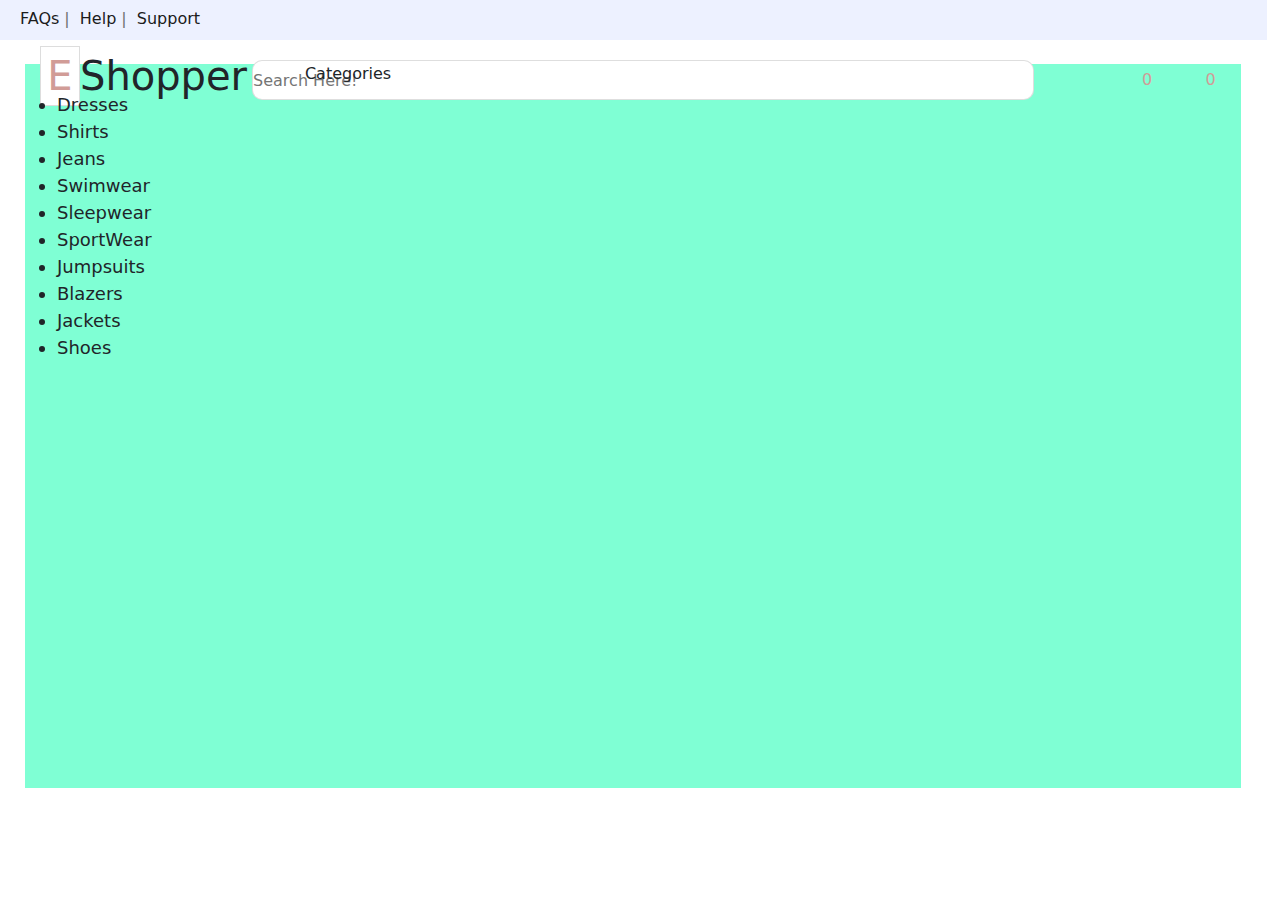
<file: temp/temp.html>
<!DOCTYPE html>
<html lang="en">

<head>
    <meta charset="UTF-8">
    <meta name="viewport" content="width=device-width, initial-scale=1.0">
    <title>E-shopper | B</title>
    <link rel="stylesheet" href="temp.css">
    <link rel="stylesheet" href="https://cdnjs.cloudflare.com/ajax/libs/font-awesome/6.5.2/css/all.min.css"
        integrity="sha512-SnH5WK+bZxgPHs44uWIX+LLJAJ9/2PkPKZ5QiAj6Ta86w+fsb2TkcmfRyVX3pBnMFcV7oQPJkl9QevSCWr3W6A=="
        crossorigin="anonymous" referrerpolicy="no-referrer" />
    <link href="https://cdn.jsdelivr.net/npm/bootstrap@5.3.3/dist/css/bootstrap.min.css" rel="stylesheet"
        integrity="sha384-QWTKZyjpPEjISv5WaRU9OFeRpok6YctnYmDr5pNlyT2bRjXh0JMhjY6hW+ALEwIH" crossorigin="anonymous">
</head>
<body>
<div class="main_wrapper"> <!--Open_main_wrapper Div-->

    <div class="topbar">  <!--Open_Topbar Div-->
        <div class="frow">
            <div class="fr-left-box">
                <div class="leftlink">
                    <a href="#">FAQs</a><span class="sp">|</span>
                    <a href="#">Help</a><span>|</span>
                    <a href="#">Support</a>
                </div>
            </div>
            <div class="fr-right-box">
                <div class="rightlink">
                    <i class="fa-brands fa-facebook-f"></i>
                    <i class="fa-brands fa-twitter"></i>
                    <i class="fa-brands fa-instagram"></i>
                    <i class="fa-brands fa-youtube"></i>
                    <i class="fa-brands fa-github"></i>

                </div>
            </div>
        </div>
        <!-- Top bar second Row -->
        <div class="srow">
            <div class="srow-left">
                <h1><span class="sp1">E</span> Shopper</h1>
            </div>
            <div class="srow-center co">
                <div class="searchbox">
                    <input type="text" class="searchbar" placeholder="Search Here!">
                    <span class="search_btn" id="search_btn"><i class="fa-solid fa-magnifying-glass "></i></span>
                </div>
            </div>
            <div class="srow-right">
                <button type="button" class="btn">
                    <i class="fa-solid fa-heart color-primary"></i>
                    <span class="color-primary">0</span>
                </button>
                <button type="button" class="btn">
                    <i class="fa-solid fa-cart-shopping color-primary"></i>
                    <span class="color-primary">0</span>
                </button>

            </div>
                           
         </div><!-- Close_Top bar Second Row  -->
         
    </div>  <!--Close_TopBar Div-->
    <br>
    <!--Open_Section Div-->
    <div class="section"> 
        <div class="ns">
            <h6>Categories</h6><br>
            <span><i class="fa-solid fa-angle-down"></i></span>
        </div>
        <div class="navbar-vertical">
                <ul>
                    <li>Dresses</li>
                    <li>Shirts</li>
                    <li>Jeans</li>
                    <li>Swimwear</li>
                    <li>Sleepwear</li>
                    <li>SportWear</li>
                    <li>Jumpsuits</li>
                    <li>Blazers</li>
                    <li>Jackets</li>
                    <li>Shoes</li>
                </ul>
            </div>

    </div> 
    <!--Close_Section Div-->




</div><!--Close_main_wrapper Div-->




</body>
</html>
</file>
<file: temp/temp.css>
* {
    margin: 0;
    padding: 0;
    box-sizing: border-box;
}

body {
    background-color: white;
    /* font-size: 1rem; */

}

/* Top Bar  */

.topbar {
    /* background-color: blue; */
    width: 99vw;
    height: 40px;
    display: block;
}

.frow {
    background-color: #edf1ff;
    height: 40px;
    width: 100%;
    display: flex;
    align-items: center;
    color: #6f6f6f;
    justify-content: space-between;
}

.fr-left-box {
    /* background-color: yellow; */
    width: 50%;
    font-weight: 400;

}

.fr-left-box .leftlink {

    color: #6f6f6f;
    margin: 2px 15px 5px;
    /* margin-left: 25px; */
}

.fr-left-box .leftlink a {
    text-decoration: none;
    color: #1c1c1c;
    font-size: 16px;
    padding: 5px;
}

.fr-right-box {
    /* background-color: blueviolet; */
    width: 50%;
    justify-content: end;
}

span {
    font-size: 900;
}

.rightlink {

    display: flex;
    flex-direction: row;
    justify-content: flex-end;
    margin-right: 25px;
    color: #1c1c1c;
    padding-left: 12px;
    font-size: 20px;
}

.rightlink i {
    padding: 5px;
}

.sp1 {
    color: #D19C97;
    width: 40px;
    margin-left: 15px;
    border: 1px solid #dddddd;
    padding: 5px 5px;
    align-items: center;
    display: inline-flex;
    justify-content: center;
    background-color: white;

}

.b {
    color: darkgrey;
}

.srow {
    /* background-color: aquamarine; */
    height: 80px;
    width: 100%;
    display: flex;
    justify-content: space-between;
}

.srow-left {
    /* border: 1px solid black; */
    /* background-color: bisque; */
    display: flex;
    width: 20%;
    justify-content: center;
    align-items: center;
}

.srow-center {
    /* background-color: rgb(166, 99, 17); */
    width: 930px;
}

.color-primary {
    color: #D19C97;
}

.btn {
    height: 40px;
    width: 50px;
    background: white;
    box-sizing: content-box;
}

.srow-right {
    display: flex;
    justify-content: center;
    align-items: center;
    width: 10%;
    margin-right: 25px;
}

.srow-left h1 {
    display: flex;
    justify-content: center;
    align-items: center;
    margin-left: 25px;
}

.searchbox {
    height: 100%;
    /* background-color: aqua; */
    width: 100%;
    display: flex;
    justify-content: space-between;
    align-items: center;
    /* border:1px solid #dddddd; */
    border-radius: 20px;
}

.searchbar {
    height: 50%;
    margin: 5px;
    font-size: 16px;
    width: 90%;

    border: 1px solid #c3c2c28b;
    border-radius: 10px;

}

.search_btn {
    width: 5%;
    border-radius: 2px;
    text-align: center;
    height: 50%;
    font-size: 1rem;
    /* border: 1px solid black; */
    /* background-color: #f50000; */
    color: #D19C97;
}

/* Over TopBar  */

/* Section  */
.section{
    background-color: aquamarine;
    height: 724px;
    /* border: 2px solid black; */
    width: 95%;
    display: flex;
    flex-direction: column;
   margin-left: 25px;
   font-size: large;

}
.ns{
    display: flex;
    align-items: center;
    justify-content: space-evenly;
}
.ns span{
    margin-top: 5px;
    margin-right: 10px;
}

.section_left h6{
    margin-top: 24px;
    justify-content:  baseline;
    font-weight:400;
    font-size: 18px;
    margin-left: 1px;
}
</file>
